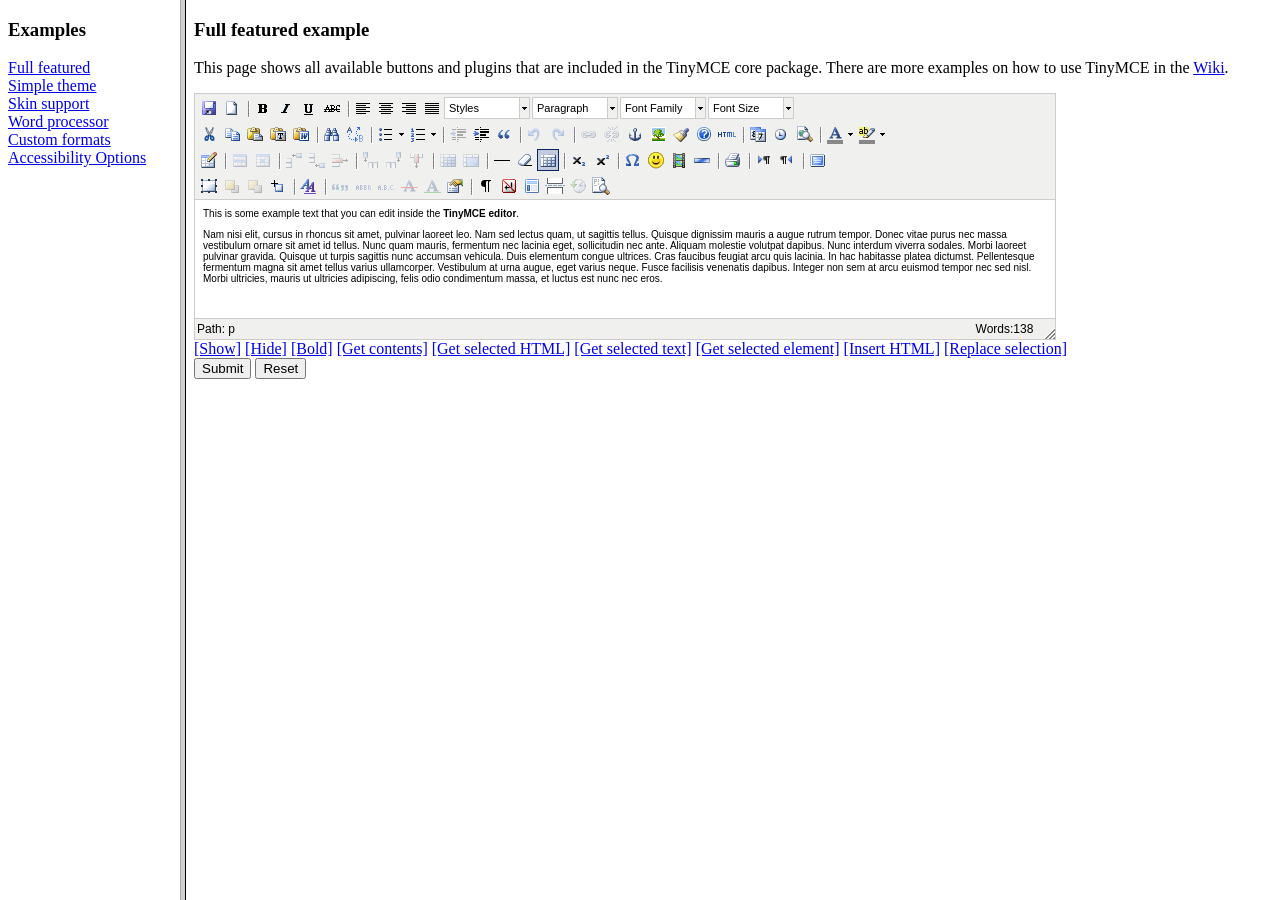
<file: admin/tinymce3.5/examples/index.html>
<!DOCTYPE HTML PUBLIC "-//W3C//DTD HTML 4.01 Frameset//EN" "http://www.w3.org/TR/html4/frameset.dtd">
<html>
<head>
	<title>TinyMCE examples</title>
</head>
<frameset cols="180,80%">
	<frame src="menu.html" name="menu" />
	<frame src="full.html" name="main" />
</frameset>
</html>
</file>
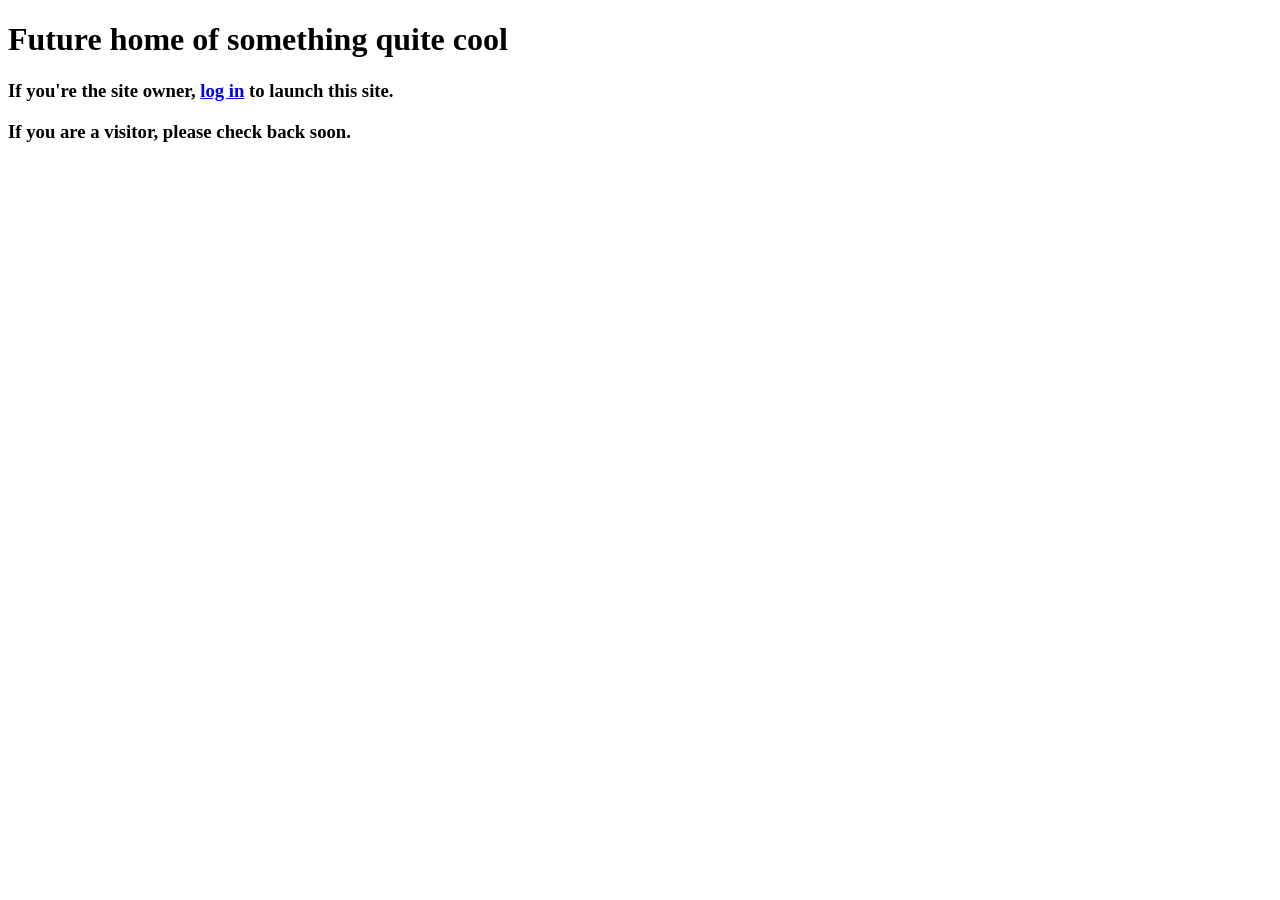
<file: welcome.html>
﻿<!DOCTYPE html PUBLIC "-//W3C//DTD XHTML 1.0 Transitional//EN" "http://www.w3.org/TR/xhtml1/DTD/xhtml1-transitional.dtd">
<html xmlns="http://www.w3.org/1999/xhtml">

<head>
<meta http-equiv="Content-Type" content="text/html; charset=utf-8" />
<title>Coming Soon - Future home of something quite cool</title>

<link href="http://p3nlhclust404.shr.prod.phx3.secureserver.net/SharedContent/404-etc-styles.css" rel="stylesheet" type="text/css" media="screen" />

</head>

<body>

	<div class="body-coming-soon">
		<h1>
			<span>Future home of something quite cool</span>
		</h1>
		
		<div class="info-container">
			<div class="inner-border clear-fix">
				<h3 class="coming-soon-owner">
					If you're the <strong>site owner</strong>, <a href="https://hostingmanager.secureserver.net">log in</a> to launch this site.
				</h3>
				<h3 class="coming-soon-visitor">
					If you are a <strong>visitor</strong>, please check back soon.
				</h3>
			</div>
		</div>
	</div>

</body>
</html>
</file>
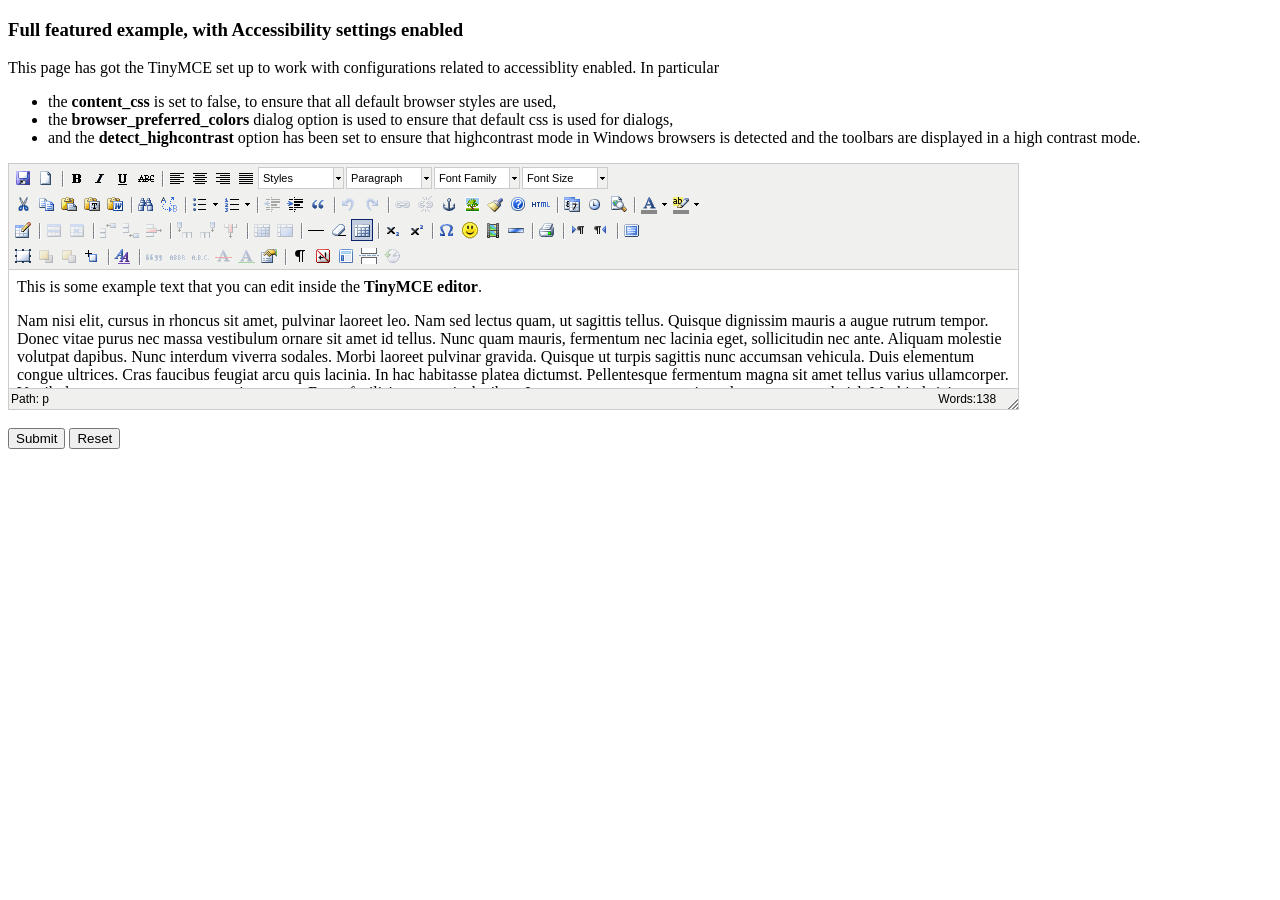
<file: admin/tinymce3.5/examples/accessibility.html>
<!DOCTYPE html PUBLIC "-//W3C//DTD XHTML 1.0 Strict//EN" "http://www.w3.org/TR/xhtml1/DTD/xhtml1-strict.dtd">
<html xmlns="http://www.w3.org/1999/xhtml">
<head>
<title>Full featured example</title>

<!-- TinyMCE -->
<script type="text/javascript" src="../jscripts/tiny_mce/tiny_mce.js"></script>
<script type="text/javascript">
	tinyMCE.init({
		// General options
		mode : "textareas",
		theme : "advanced",
		plugins : "pagebreak,style,layer,table,save,advhr,advimage,advlink,emotions,iespell,insertdatetime,preview,media,searchreplace,print,contextmenu,paste,directionality,fullscreen,noneditable,visualchars,nonbreaking,xhtmlxtras,template,wordcount,advlist,autosave",

		// Theme options
		theme_advanced_buttons1 : "save,newdocument,|,bold,italic,underline,strikethrough,|,justifyleft,justifycenter,justifyright,justifyfull,styleselect,formatselect,fontselect,fontsizeselect",
		theme_advanced_buttons2 : "cut,copy,paste,pastetext,pasteword,|,search,replace,|,bullist,numlist,|,outdent,indent,blockquote,|,undo,redo,|,link,unlink,anchor,image,cleanup,help,code,|,insertdate,inserttime,preview,|,forecolor,backcolor",
		theme_advanced_buttons3 : "tablecontrols,|,hr,removeformat,visualaid,|,sub,sup,|,charmap,emotions,iespell,media,advhr,|,print,|,ltr,rtl,|,fullscreen",
		theme_advanced_buttons4 : "insertlayer,moveforward,movebackward,absolute,|,styleprops,|,cite,abbr,acronym,del,ins,attribs,|,visualchars,nonbreaking,template,pagebreak,restoredraft",
		theme_advanced_toolbar_location : "top",
		theme_advanced_toolbar_align : "left",
		theme_advanced_statusbar_location : "bottom",
		theme_advanced_resizing : true,

		// Example content CSS (should be your site CSS)
		// using false to ensure that the default browser settings are used for best Accessibility
		// ACCESSIBILITY SETTINGS
		content_css : false,
		// Use browser preferred colors for dialogs.
		browser_preferred_colors : true,
		detect_highcontrast : true,

		// Drop lists for link/image/media/template dialogs
		template_external_list_url : "lists/template_list.js",
		external_link_list_url : "lists/link_list.js",
		external_image_list_url : "lists/image_list.js",
		media_external_list_url : "lists/media_list.js",

		// Style formats
		style_formats : [
			{title : 'Bold text', inline : 'b'},
			{title : 'Red text', inline : 'span', styles : {color : '#ff0000'}},
			{title : 'Red header', block : 'h1', styles : {color : '#ff0000'}},
			{title : 'Example 1', inline : 'span', classes : 'example1'},
			{title : 'Example 2', inline : 'span', classes : 'example2'},
			{title : 'Table styles'},
			{title : 'Table row 1', selector : 'tr', classes : 'tablerow1'}
		],

		// Replace values for the template plugin
		template_replace_values : {
			username : "Some User",
			staffid : "991234"
		}
	});
</script>
<!-- /TinyMCE -->

</head>
<body>

<form method="post" action="http://tinymce.moxiecode.com/dump.php?example=true">
	<div>
		<h3>Full featured example, with Accessibility settings enabled</h3>

		<p>
			This page has got the TinyMCE set up to work with configurations related to accessiblity enabled.
			In particular
			<ul>
			<li>the <strong>content_css</strong> is set to false, to ensure that all default browser styles are used, </li>
			<li>the <strong>browser_preferred_colors</strong> dialog option is used to ensure that default css is used for dialogs, </li>
			<li>and the <strong>detect_highcontrast</strong> option has been set to ensure that highcontrast mode in Windows browsers
			is detected and the toolbars are displayed in a high contrast mode.</li>
			</ul>
		</p>

		<!-- Gets replaced with TinyMCE, remember HTML in a textarea should be encoded -->
		<div>
			<textarea id="elm1" name="elm1" rows="15" cols="80" style="width: 80%">
				&lt;p&gt;
					This is some example text that you can edit inside the &lt;strong&gt;TinyMCE editor&lt;/strong&gt;.
				&lt;/p&gt;
				&lt;p&gt;
				Nam nisi elit, cursus in rhoncus sit amet, pulvinar laoreet leo. Nam sed lectus quam, ut sagittis tellus. Quisque dignissim mauris a augue rutrum tempor. Donec vitae purus nec massa vestibulum ornare sit amet id tellus. Nunc quam mauris, fermentum nec lacinia eget, sollicitudin nec ante. Aliquam molestie volutpat dapibus. Nunc interdum viverra sodales. Morbi laoreet pulvinar gravida. Quisque ut turpis sagittis nunc accumsan vehicula. Duis elementum congue ultrices. Cras faucibus feugiat arcu quis lacinia. In hac habitasse platea dictumst. Pellentesque fermentum magna sit amet tellus varius ullamcorper. Vestibulum at urna augue, eget varius neque. Fusce facilisis venenatis dapibus. Integer non sem at arcu euismod tempor nec sed nisl. Morbi ultricies, mauris ut ultricies adipiscing, felis odio condimentum massa, et luctus est nunc nec eros.
				&lt;/p&gt;
			</textarea>
		</div>

		<br />
		<input type="submit" name="save" value="Submit" />
		<input type="reset" name="reset" value="Reset" />
	</div>
</form>

<script type="text/javascript">
if (document.location.protocol == 'file:') {
	alert("The examples might not work properly on the local file system due to security settings in your browser. Please use a real webserver.");
}
</script>
</body>
</html>
</file>
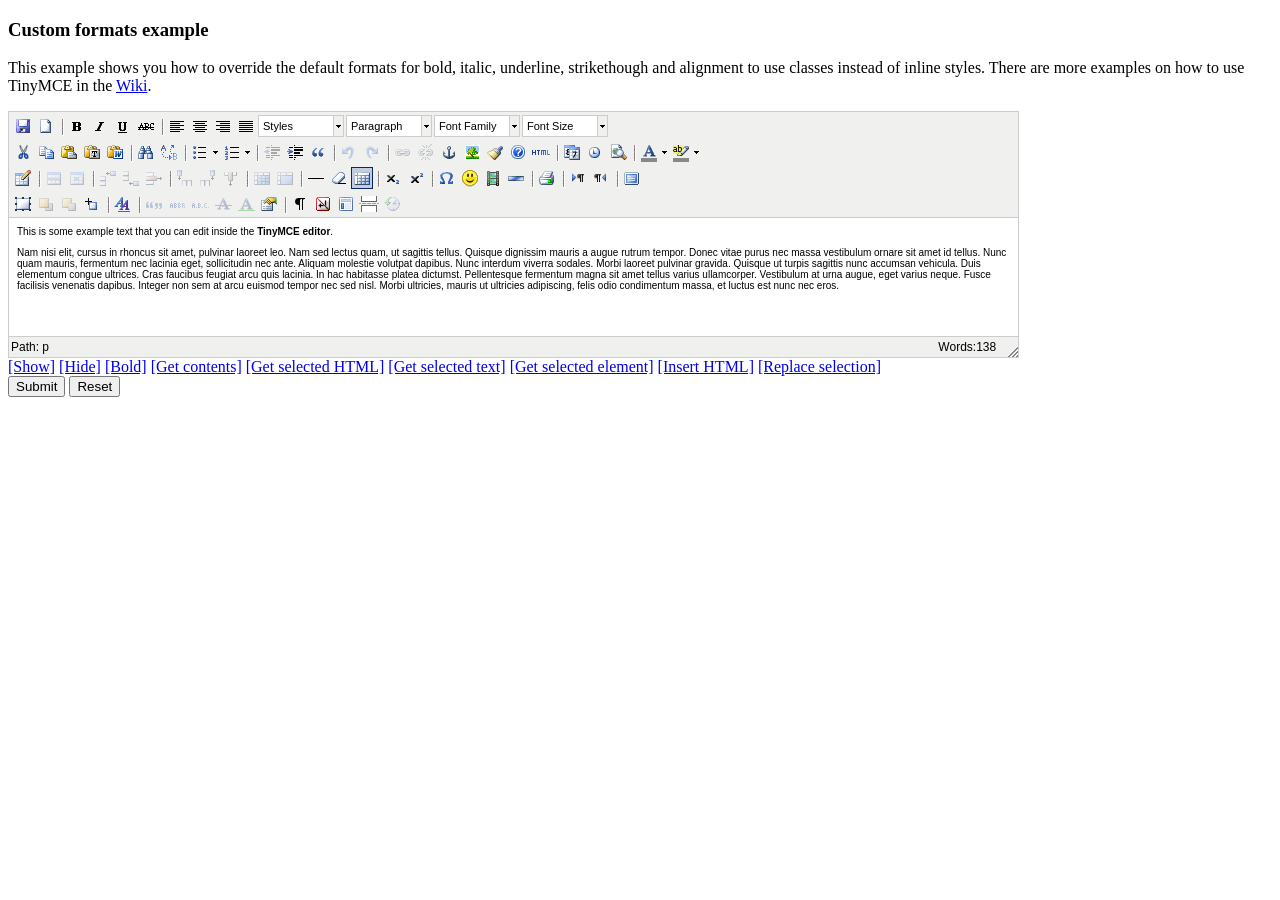
<file: admin/tinymce3.5/examples/custom_formats.html>
<!DOCTYPE html PUBLIC "-//W3C//DTD XHTML 1.0 Strict//EN" "http://www.w3.org/TR/xhtml1/DTD/xhtml1-strict.dtd">
<html xmlns="http://www.w3.org/1999/xhtml">
<head>
<title>Custom formats example</title>

<!-- TinyMCE -->
<script type="text/javascript" src="../jscripts/tiny_mce/tiny_mce.js"></script>
<script type="text/javascript">
	tinyMCE.init({
		// General options
		mode : "textareas",
		theme : "advanced",
		plugins : "autolink,lists,pagebreak,style,layer,table,save,advhr,advimage,advlink,emotions,iespell,inlinepopups,insertdatetime,preview,media,searchreplace,print,contextmenu,paste,directionality,fullscreen,noneditable,visualchars,nonbreaking,xhtmlxtras,template,wordcount,advlist,autosave",

		// Theme options
		theme_advanced_buttons1 : "save,newdocument,|,bold,italic,underline,strikethrough,|,justifyleft,justifycenter,justifyright,justifyfull,styleselect,formatselect,fontselect,fontsizeselect",
		theme_advanced_buttons2 : "cut,copy,paste,pastetext,pasteword,|,search,replace,|,bullist,numlist,|,outdent,indent,blockquote,|,undo,redo,|,link,unlink,anchor,image,cleanup,help,code,|,insertdate,inserttime,preview,|,forecolor,backcolor",
		theme_advanced_buttons3 : "tablecontrols,|,hr,removeformat,visualaid,|,sub,sup,|,charmap,emotions,iespell,media,advhr,|,print,|,ltr,rtl,|,fullscreen",
		theme_advanced_buttons4 : "insertlayer,moveforward,movebackward,absolute,|,styleprops,|,cite,abbr,acronym,del,ins,attribs,|,visualchars,nonbreaking,template,pagebreak,restoredraft",
		theme_advanced_toolbar_location : "top",
		theme_advanced_toolbar_align : "left",
		theme_advanced_statusbar_location : "bottom",
		theme_advanced_resizing : true,

		// Example content CSS (should be your site CSS)
		content_css : "css/content.css",

		// Drop lists for link/image/media/template dialogs
		template_external_list_url : "lists/template_list.js",
		external_link_list_url : "lists/link_list.js",
		external_image_list_url : "lists/image_list.js",
		media_external_list_url : "lists/media_list.js",

		// Style formats
		style_formats : [
			{title : 'Bold text', inline : 'b'},
			{title : 'Red text', inline : 'span', styles : {color : '#ff0000'}},
			{title : 'Red header', block : 'h1', styles : {color : '#ff0000'}},
			{title : 'Example 1', inline : 'span', classes : 'example1'},
			{title : 'Example 2', inline : 'span', classes : 'example2'},
			{title : 'Table styles'},
			{title : 'Table row 1', selector : 'tr', classes : 'tablerow1'}
		],

		formats : {
			alignleft : {selector : 'p,h1,h2,h3,h4,h5,h6,td,th,div,ul,ol,li,table,img', classes : 'left'},
			aligncenter : {selector : 'p,h1,h2,h3,h4,h5,h6,td,th,div,ul,ol,li,table,img', classes : 'center'},
			alignright : {selector : 'p,h1,h2,h3,h4,h5,h6,td,th,div,ul,ol,li,table,img', classes : 'right'},
			alignfull : {selector : 'p,h1,h2,h3,h4,h5,h6,td,th,div,ul,ol,li,table,img', classes : 'full'},
			bold : {inline : 'span', 'classes' : 'bold'},
			italic : {inline : 'span', 'classes' : 'italic'},
			underline : {inline : 'span', 'classes' : 'underline', exact : true},
			strikethrough : {inline : 'del'}
		},

		// Replace values for the template plugin
		template_replace_values : {
			username : "Some User",
			staffid : "991234"
		}
	});
</script>
<!-- /TinyMCE -->

</head>
<body>

<form method="post" action="http://tinymce.moxiecode.com/dump.php?example=true">
	<div>
		<h3>Custom formats example</h3>

		<p>
			This example shows you how to override the default formats for bold, italic, underline, strikethough and alignment to use classes instead of inline styles.
			There are more examples on how to use TinyMCE in the <a href="http://tinymce.moxiecode.com/examples/">Wiki</a>.
		</p>

		<!-- Gets replaced with TinyMCE, remember HTML in a textarea should be encoded -->
		<div>
			<textarea id="elm1" name="elm1" rows="15" cols="80" style="width: 80%">
				&lt;p&gt;
					This is some example text that you can edit inside the &lt;strong&gt;TinyMCE editor&lt;/strong&gt;.
				&lt;/p&gt;
				&lt;p&gt;
				Nam nisi elit, cursus in rhoncus sit amet, pulvinar laoreet leo. Nam sed lectus quam, ut sagittis tellus. Quisque dignissim mauris a augue rutrum tempor. Donec vitae purus nec massa vestibulum ornare sit amet id tellus. Nunc quam mauris, fermentum nec lacinia eget, sollicitudin nec ante. Aliquam molestie volutpat dapibus. Nunc interdum viverra sodales. Morbi laoreet pulvinar gravida. Quisque ut turpis sagittis nunc accumsan vehicula. Duis elementum congue ultrices. Cras faucibus feugiat arcu quis lacinia. In hac habitasse platea dictumst. Pellentesque fermentum magna sit amet tellus varius ullamcorper. Vestibulum at urna augue, eget varius neque. Fusce facilisis venenatis dapibus. Integer non sem at arcu euismod tempor nec sed nisl. Morbi ultricies, mauris ut ultricies adipiscing, felis odio condimentum massa, et luctus est nunc nec eros.
				&lt;/p&gt;
			</textarea>
		</div>

		<!-- Some integration calls -->
		<a href="javascript:;" onmousedown="tinyMCE.get('elm1').show();">[Show]</a>
		<a href="javascript:;" onmousedown="tinyMCE.get('elm1').hide();">[Hide]</a>
		<a href="javascript:;" onmousedown="tinyMCE.get('elm1').execCommand('Bold');">[Bold]</a>
		<a href="javascript:;" onmousedown="alert(tinyMCE.get('elm1').getContent());">[Get contents]</a>
		<a href="javascript:;" onmousedown="alert(tinyMCE.get('elm1').selection.getContent());">[Get selected HTML]</a>
		<a href="javascript:;" onmousedown="alert(tinyMCE.get('elm1').selection.getContent({format : 'text'}));">[Get selected text]</a>
		<a href="javascript:;" onmousedown="alert(tinyMCE.get('elm1').selection.getNode().nodeName);">[Get selected element]</a>
		<a href="javascript:;" onmousedown="tinyMCE.execCommand('mceInsertContent',false,'<b>Hello world!!</b>');">[Insert HTML]</a>
		<a href="javascript:;" onmousedown="tinyMCE.execCommand('mceReplaceContent',false,'<b>{$selection}</b>');">[Replace selection]</a>

		<br />
		<input type="submit" name="save" value="Submit" />
		<input type="reset" name="reset" value="Reset" />
	</div>
</form>
<script type="text/javascript">
if (document.location.protocol == 'file:') {
	alert("The examples might not work properly on the local file system due to security settings in your browser. Please use a real webserver.");
}
</script>
</body>
</html>
</file>
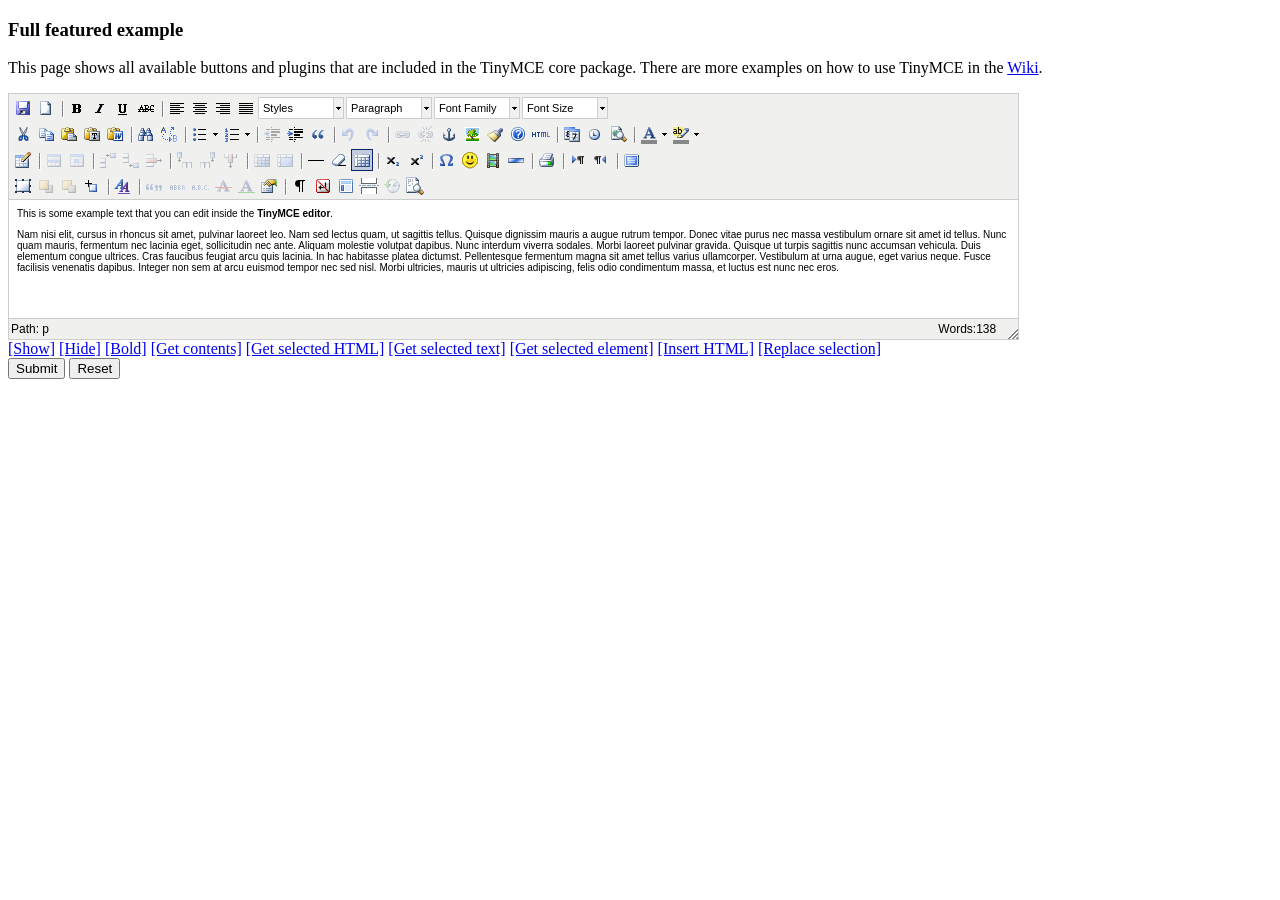
<file: admin/tinymce3.5/examples/full.html>
<!DOCTYPE html PUBLIC "-//W3C//DTD XHTML 1.0 Strict//EN" "http://www.w3.org/TR/xhtml1/DTD/xhtml1-strict.dtd">
<html xmlns="http://www.w3.org/1999/xhtml">
<head>
<title>Full featured example</title>
<meta http-equiv="X-UA-Compatible" content="IE=edge" />
<!-- TinyMCE -->
<script type="text/javascript" src="../jscripts/tiny_mce/tiny_mce.js"></script>
<script type="text/javascript">
	tinyMCE.init({
		// General options
		mode : "textareas",
		theme : "advanced",
		plugins : "autolink,lists,pagebreak,style,layer,table,save,advhr,advimage,advlink,emotions,iespell,inlinepopups,insertdatetime,preview,media,searchreplace,print,contextmenu,paste,directionality,fullscreen,noneditable,visualchars,nonbreaking,xhtmlxtras,template,wordcount,advlist,autosave,visualblocks",

		// Theme options
		theme_advanced_buttons1 : "save,newdocument,|,bold,italic,underline,strikethrough,|,justifyleft,justifycenter,justifyright,justifyfull,styleselect,formatselect,fontselect,fontsizeselect",
		theme_advanced_buttons2 : "cut,copy,paste,pastetext,pasteword,|,search,replace,|,bullist,numlist,|,outdent,indent,blockquote,|,undo,redo,|,link,unlink,anchor,image,cleanup,help,code,|,insertdate,inserttime,preview,|,forecolor,backcolor",
		theme_advanced_buttons3 : "tablecontrols,|,hr,removeformat,visualaid,|,sub,sup,|,charmap,emotions,iespell,media,advhr,|,print,|,ltr,rtl,|,fullscreen",
		theme_advanced_buttons4 : "insertlayer,moveforward,movebackward,absolute,|,styleprops,|,cite,abbr,acronym,del,ins,attribs,|,visualchars,nonbreaking,template,pagebreak,restoredraft,visualblocks",
		theme_advanced_toolbar_location : "top",
		theme_advanced_toolbar_align : "left",
		theme_advanced_statusbar_location : "bottom",
		theme_advanced_resizing : true,

		// Example content CSS (should be your site CSS)
		content_css : "css/content.css",

		// Drop lists for link/image/media/template dialogs
		template_external_list_url : "lists/template_list.js",
		external_link_list_url : "lists/link_list.js",
		external_image_list_url : "lists/image_list.js",
		media_external_list_url : "lists/media_list.js",

		// Style formats
		style_formats : [
			{title : 'Bold text', inline : 'b'},
			{title : 'Red text', inline : 'span', styles : {color : '#ff0000'}},
			{title : 'Red header', block : 'h1', styles : {color : '#ff0000'}},
			{title : 'Example 1', inline : 'span', classes : 'example1'},
			{title : 'Example 2', inline : 'span', classes : 'example2'},
			{title : 'Table styles'},
			{title : 'Table row 1', selector : 'tr', classes : 'tablerow1'}
		],

		// Replace values for the template plugin
		template_replace_values : {
			username : "Some User",
			staffid : "991234"
		}
	});
</script>
<!-- /TinyMCE -->

</head>
<body role="application">

<form method="post" action="http://tinymce.moxiecode.com/dump.php?example=true">
	<div>
		<h3>Full featured example</h3>

		<p>
			This page shows all available buttons and plugins that are included in the TinyMCE core package.
			There are more examples on how to use TinyMCE in the <a href="http://tinymce.moxiecode.com/examples/">Wiki</a>.
		</p>

		<!-- Gets replaced with TinyMCE, remember HTML in a textarea should be encoded -->
		<div>
			<textarea id="elm1" name="elm1" rows="15" cols="80" style="width: 80%">
				&lt;p&gt;
					This is some example text that you can edit inside the &lt;strong&gt;TinyMCE editor&lt;/strong&gt;.
				&lt;/p&gt;
				&lt;p&gt;
				Nam nisi elit, cursus in rhoncus sit amet, pulvinar laoreet leo. Nam sed lectus quam, ut sagittis tellus. Quisque dignissim mauris a augue rutrum tempor. Donec vitae purus nec massa vestibulum ornare sit amet id tellus. Nunc quam mauris, fermentum nec lacinia eget, sollicitudin nec ante. Aliquam molestie volutpat dapibus. Nunc interdum viverra sodales. Morbi laoreet pulvinar gravida. Quisque ut turpis sagittis nunc accumsan vehicula. Duis elementum congue ultrices. Cras faucibus feugiat arcu quis lacinia. In hac habitasse platea dictumst. Pellentesque fermentum magna sit amet tellus varius ullamcorper. Vestibulum at urna augue, eget varius neque. Fusce facilisis venenatis dapibus. Integer non sem at arcu euismod tempor nec sed nisl. Morbi ultricies, mauris ut ultricies adipiscing, felis odio condimentum massa, et luctus est nunc nec eros.
				&lt;/p&gt;
			</textarea>
		</div>

		<!-- Some integration calls -->
		<a href="javascript:;" onclick="tinyMCE.get('elm1').show();return false;">[Show]</a>
		<a href="javascript:;" onclick="tinyMCE.get('elm1').hide();return false;">[Hide]</a>
		<a href="javascript:;" onclick="tinyMCE.get('elm1').execCommand('Bold');return false;">[Bold]</a>
		<a href="javascript:;" onclick="alert(tinyMCE.get('elm1').getContent());return false;">[Get contents]</a>
		<a href="javascript:;" onclick="alert(tinyMCE.get('elm1').selection.getContent());return false;">[Get selected HTML]</a>
		<a href="javascript:;" onclick="alert(tinyMCE.get('elm1').selection.getContent({format : 'text'}));return false;">[Get selected text]</a>
		<a href="javascript:;" onclick="alert(tinyMCE.get('elm1').selection.getNode().nodeName);return false;">[Get selected element]</a>
		<a href="javascript:;" onclick="tinyMCE.execCommand('mceInsertContent',false,'<b>Hello world!!</b>');return false;">[Insert HTML]</a>
		<a href="javascript:;" onclick="tinyMCE.execCommand('mceReplaceContent',false,'<b>{$selection}</b>');return false;">[Replace selection]</a>

		<br />
		<input type="submit" name="save" value="Submit" />
		<input type="reset" name="reset" value="Reset" />
	</div>
</form>

<script type="text/javascript">
if (document.location.protocol == 'file:') {
	alert("The examples might not work properly on the local file system due to security settings in your browser. Please use a real webserver.");
}
</script>
</body>
</html>
</file>
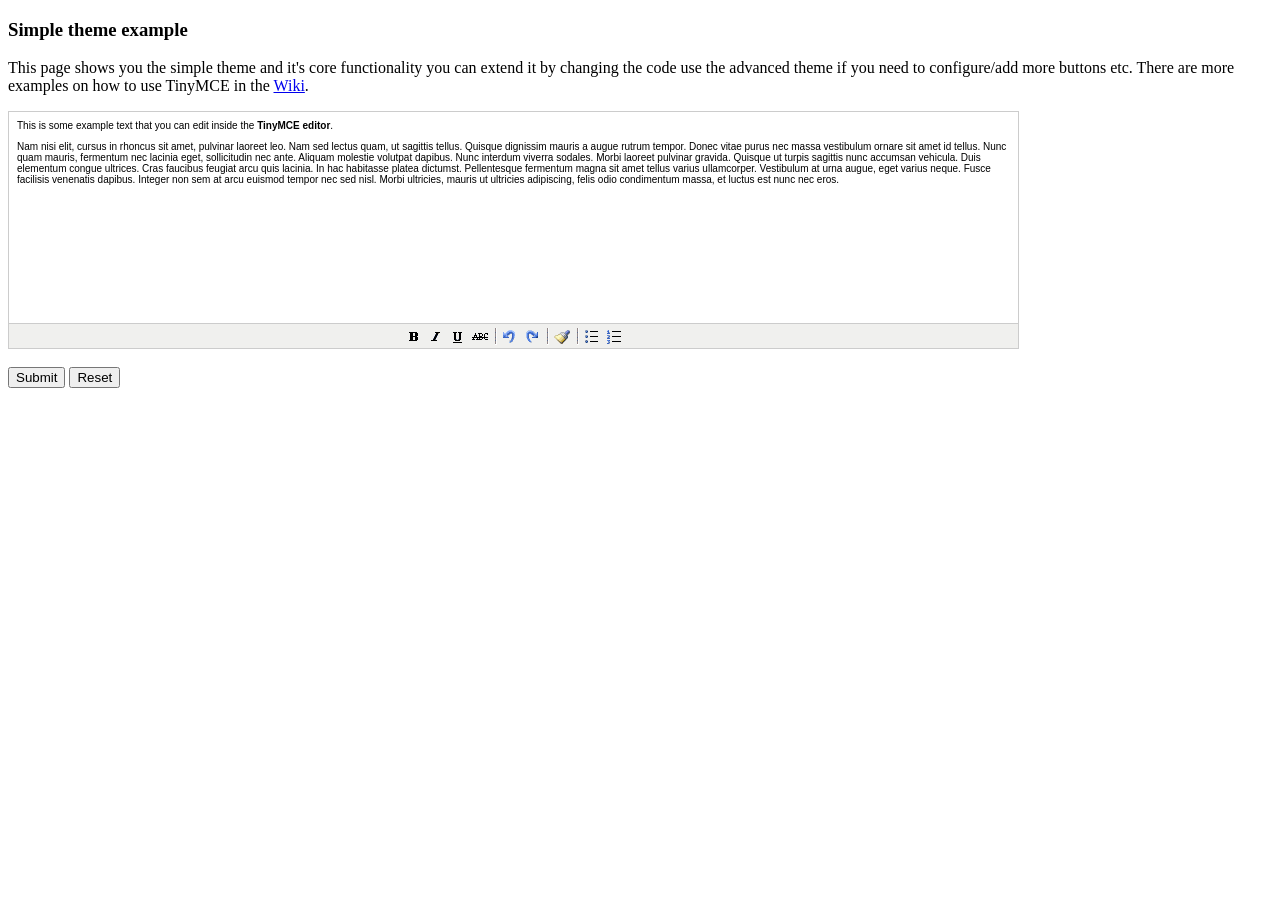
<file: admin/tinymce3.5/examples/simple.html>
<!DOCTYPE html PUBLIC "-//W3C//DTD XHTML 1.0 Strict//EN" "http://www.w3.org/TR/xhtml1/DTD/xhtml1-strict.dtd">
<html xmlns="http://www.w3.org/1999/xhtml">
<head>
<title>Simple theme example</title>

<!-- TinyMCE -->
<script type="text/javascript" src="../jscripts/tiny_mce/tiny_mce.js"></script>
<script type="text/javascript">
	tinyMCE.init({
		mode : "textareas",
		theme : "simple"
	});
</script>
<!-- /TinyMCE -->

</head>
<body>

<form method="post" action="http://tinymce.moxiecode.com/dump.php?example=true">
	<h3>Simple theme example</h3>

	<p>
		This page shows you the simple theme and it's core functionality you can extend it by changing the code use the advanced theme if you need to configure/add more buttons etc.
		There are more examples on how to use TinyMCE in the <a href="http://tinymce.moxiecode.com/examples/">Wiki</a>.
	</p>

	<!-- Gets replaced with TinyMCE, remember HTML in a textarea should be encoded -->
	<textarea id="elm1" name="elm1" rows="15" cols="80" style="width: 80%">
		&lt;p&gt;
			This is some example text that you can edit inside the &lt;strong&gt;TinyMCE editor&lt;/strong&gt;.
		&lt;/p&gt;
		&lt;p&gt;
		Nam nisi elit, cursus in rhoncus sit amet, pulvinar laoreet leo. Nam sed lectus quam, ut sagittis tellus. Quisque dignissim mauris a augue rutrum tempor. Donec vitae purus nec massa vestibulum ornare sit amet id tellus. Nunc quam mauris, fermentum nec lacinia eget, sollicitudin nec ante. Aliquam molestie volutpat dapibus. Nunc interdum viverra sodales. Morbi laoreet pulvinar gravida. Quisque ut turpis sagittis nunc accumsan vehicula. Duis elementum congue ultrices. Cras faucibus feugiat arcu quis lacinia. In hac habitasse platea dictumst. Pellentesque fermentum magna sit amet tellus varius ullamcorper. Vestibulum at urna augue, eget varius neque. Fusce facilisis venenatis dapibus. Integer non sem at arcu euismod tempor nec sed nisl. Morbi ultricies, mauris ut ultricies adipiscing, felis odio condimentum massa, et luctus est nunc nec eros.
		&lt;/p&gt;
	</textarea>

	<br />
	<input type="submit" name="save" value="Submit" />
	<input type="reset" name="reset" value="Reset" />
</form>
<script type="text/javascript">
if (document.location.protocol == 'file:') {
	alert("The examples might not work properly on the local file system due to security settings in your browser. Please use a real webserver.");
}
</script>
</body>
</html>
</file>
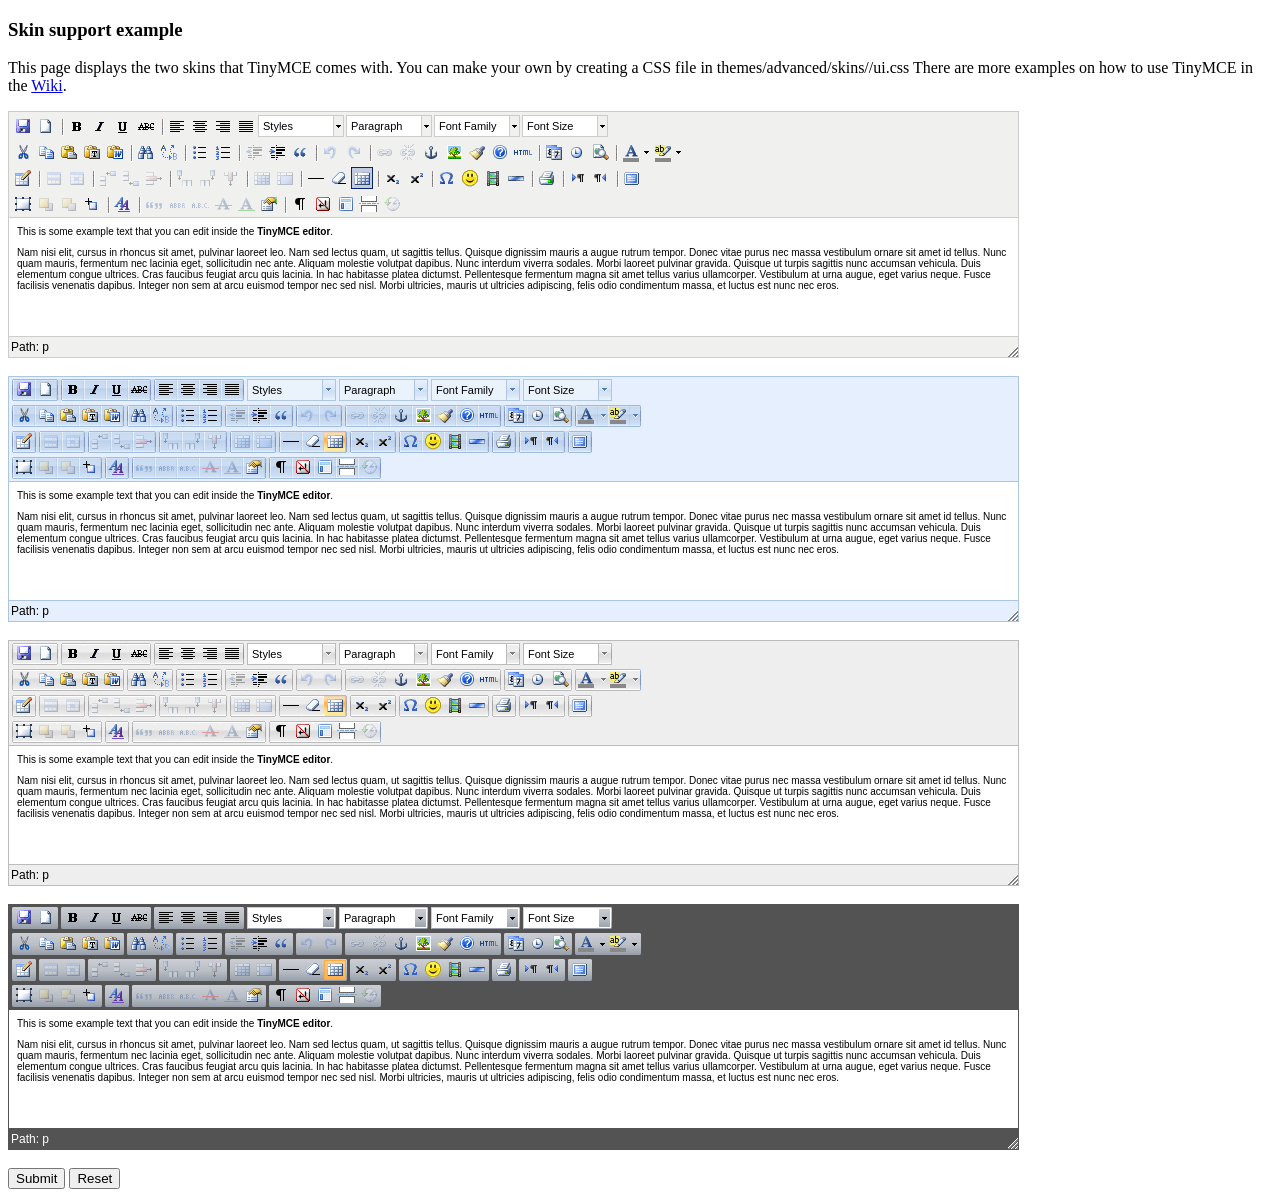
<file: admin/tinymce3.5/examples/skins.html>
<!DOCTYPE html PUBLIC "-//W3C//DTD XHTML 1.0 Strict//EN" "http://www.w3.org/TR/xhtml1/DTD/xhtml1-strict.dtd">
<html xmlns="http://www.w3.org/1999/xhtml">
<head>
<title>Skin support example</title>

<!-- TinyMCE -->
<script type="text/javascript" src="../jscripts/tiny_mce/tiny_mce.js"></script>
<script type="text/javascript">
	// Default skin
	tinyMCE.init({
		// General options
		mode : "exact",
		elements : "elm1",
		theme : "advanced",
		plugins : "autolink,lists,pagebreak,style,layer,table,save,advhr,advimage,advlink,emotions,iespell,insertdatetime,preview,media,searchreplace,print,contextmenu,paste,directionality,fullscreen,noneditable,visualchars,nonbreaking,xhtmlxtras,template,inlinepopups,autosave",

		// Theme options
		theme_advanced_buttons1 : "save,newdocument,|,bold,italic,underline,strikethrough,|,justifyleft,justifycenter,justifyright,justifyfull,styleselect,formatselect,fontselect,fontsizeselect",
		theme_advanced_buttons2 : "cut,copy,paste,pastetext,pasteword,|,search,replace,|,bullist,numlist,|,outdent,indent,blockquote,|,undo,redo,|,link,unlink,anchor,image,cleanup,help,code,|,insertdate,inserttime,preview,|,forecolor,backcolor",
		theme_advanced_buttons3 : "tablecontrols,|,hr,removeformat,visualaid,|,sub,sup,|,charmap,emotions,iespell,media,advhr,|,print,|,ltr,rtl,|,fullscreen",
		theme_advanced_buttons4 : "insertlayer,moveforward,movebackward,absolute,|,styleprops,|,cite,abbr,acronym,del,ins,attribs,|,visualchars,nonbreaking,template,pagebreak,restoredraft",
		theme_advanced_toolbar_location : "top",
		theme_advanced_toolbar_align : "left",
		theme_advanced_statusbar_location : "bottom",
		theme_advanced_resizing : true,

		// Example content CSS (should be your site CSS)
		content_css : "css/content.css",

		// Drop lists for link/image/media/template dialogs
		template_external_list_url : "lists/template_list.js",
		external_link_list_url : "lists/link_list.js",
		external_image_list_url : "lists/image_list.js",
		media_external_list_url : "lists/media_list.js",

		// Replace values for the template plugin
		template_replace_values : {
			username : "Some User",
			staffid : "991234"
		}
	});

	// O2k7 skin
	tinyMCE.init({
		// General options
		mode : "exact",
		elements : "elm2",
		theme : "advanced",
		skin : "o2k7",
		plugins : "lists,pagebreak,style,layer,table,save,advhr,advimage,advlink,emotions,iespell,insertdatetime,preview,media,searchreplace,print,contextmenu,paste,directionality,fullscreen,noneditable,visualchars,nonbreaking,xhtmlxtras,template,inlinepopups,autosave",

		// Theme options
		theme_advanced_buttons1 : "save,newdocument,|,bold,italic,underline,strikethrough,|,justifyleft,justifycenter,justifyright,justifyfull,styleselect,formatselect,fontselect,fontsizeselect",
		theme_advanced_buttons2 : "cut,copy,paste,pastetext,pasteword,|,search,replace,|,bullist,numlist,|,outdent,indent,blockquote,|,undo,redo,|,link,unlink,anchor,image,cleanup,help,code,|,insertdate,inserttime,preview,|,forecolor,backcolor",
		theme_advanced_buttons3 : "tablecontrols,|,hr,removeformat,visualaid,|,sub,sup,|,charmap,emotions,iespell,media,advhr,|,print,|,ltr,rtl,|,fullscreen",
		theme_advanced_buttons4 : "insertlayer,moveforward,movebackward,absolute,|,styleprops,|,cite,abbr,acronym,del,ins,attribs,|,visualchars,nonbreaking,template,pagebreak,restoredraft",
		theme_advanced_toolbar_location : "top",
		theme_advanced_toolbar_align : "left",
		theme_advanced_statusbar_location : "bottom",
		theme_advanced_resizing : true,

		// Example content CSS (should be your site CSS)
		content_css : "css/content.css",

		// Drop lists for link/image/media/template dialogs
		template_external_list_url : "lists/template_list.js",
		external_link_list_url : "lists/link_list.js",
		external_image_list_url : "lists/image_list.js",
		media_external_list_url : "lists/media_list.js",

		// Replace values for the template plugin
		template_replace_values : {
			username : "Some User",
			staffid : "991234"
		}
	});

	// O2k7 skin (silver)
	tinyMCE.init({
		// General options
		mode : "exact",
		elements : "elm3",
		theme : "advanced",
		skin : "o2k7",
		skin_variant : "silver",
		plugins : "lists,pagebreak,style,layer,table,save,advhr,advimage,advlink,emotions,iespell,insertdatetime,preview,media,searchreplace,print,contextmenu,paste,directionality,fullscreen,noneditable,visualchars,nonbreaking,xhtmlxtras,template,inlinepopups,autosave",

		// Theme options
		theme_advanced_buttons1 : "save,newdocument,|,bold,italic,underline,strikethrough,|,justifyleft,justifycenter,justifyright,justifyfull,styleselect,formatselect,fontselect,fontsizeselect",
		theme_advanced_buttons2 : "cut,copy,paste,pastetext,pasteword,|,search,replace,|,bullist,numlist,|,outdent,indent,blockquote,|,undo,redo,|,link,unlink,anchor,image,cleanup,help,code,|,insertdate,inserttime,preview,|,forecolor,backcolor",
		theme_advanced_buttons3 : "tablecontrols,|,hr,removeformat,visualaid,|,sub,sup,|,charmap,emotions,iespell,media,advhr,|,print,|,ltr,rtl,|,fullscreen",
		theme_advanced_buttons4 : "insertlayer,moveforward,movebackward,absolute,|,styleprops,|,cite,abbr,acronym,del,ins,attribs,|,visualchars,nonbreaking,template,pagebreak,restoredraft",
		theme_advanced_toolbar_location : "top",
		theme_advanced_toolbar_align : "left",
		theme_advanced_statusbar_location : "bottom",
		theme_advanced_resizing : true,

		// Example content CSS (should be your site CSS)
		content_css : "css/content.css",

		// Drop lists for link/image/media/template dialogs
		template_external_list_url : "lists/template_list.js",
		external_link_list_url : "lists/link_list.js",
		external_image_list_url : "lists/image_list.js",
		media_external_list_url : "lists/media_list.js",

		// Replace values for the template plugin
		template_replace_values : {
			username : "Some User",
			staffid : "991234"
		}
	});

	// O2k7 skin (silver)
	tinyMCE.init({
		// General options
		mode : "exact",
		elements : "elm4",
		theme : "advanced",
		skin : "o2k7",
		skin_variant : "black",
		plugins : "lists,pagebreak,style,layer,table,save,advhr,advimage,advlink,emotions,iespell,insertdatetime,preview,media,searchreplace,print,contextmenu,paste,directionality,fullscreen,noneditable,visualchars,nonbreaking,xhtmlxtras,template,inlinepopups,autosave",

		// Theme options
		theme_advanced_buttons1 : "save,newdocument,|,bold,italic,underline,strikethrough,|,justifyleft,justifycenter,justifyright,justifyfull,styleselect,formatselect,fontselect,fontsizeselect",
		theme_advanced_buttons2 : "cut,copy,paste,pastetext,pasteword,|,search,replace,|,bullist,numlist,|,outdent,indent,blockquote,|,undo,redo,|,link,unlink,anchor,image,cleanup,help,code,|,insertdate,inserttime,preview,|,forecolor,backcolor",
		theme_advanced_buttons3 : "tablecontrols,|,hr,removeformat,visualaid,|,sub,sup,|,charmap,emotions,iespell,media,advhr,|,print,|,ltr,rtl,|,fullscreen",
		theme_advanced_buttons4 : "insertlayer,moveforward,movebackward,absolute,|,styleprops,|,cite,abbr,acronym,del,ins,attribs,|,visualchars,nonbreaking,template,pagebreak,restoredraft",
		theme_advanced_toolbar_location : "top",
		theme_advanced_toolbar_align : "left",
		theme_advanced_statusbar_location : "bottom",
		theme_advanced_resizing : true,

		// Example content CSS (should be your site CSS)
		content_css : "css/content.css",

		// Drop lists for link/image/media/template dialogs
		template_external_list_url : "lists/template_list.js",
		external_link_list_url : "lists/link_list.js",
		external_image_list_url : "lists/image_list.js",
		media_external_list_url : "lists/media_list.js",

		// Replace values for the template plugin
		template_replace_values : {
			username : "Some User",
			staffid : "991234"
		}
	});
</script>
<!-- /TinyMCE -->

</head>
<body>

<form method="post" action="http://tinymce.moxiecode.com/dump.php?example=true">
	<h3>Skin support example</h3>

	<p>
		This page displays the two skins that TinyMCE comes with. You can make your own by creating a CSS file in themes/advanced/skins/<yout skin>/ui.css
		There are more examples on how to use TinyMCE in the <a href="http://tinymce.moxiecode.com/examples/">Wiki</a>.
	</p>

	<!-- Gets replaced with TinyMCE, remember HTML in a textarea should be encoded -->
	<textarea id="elm1" name="elm1" rows="15" cols="80" style="width: 80%">
		&lt;p&gt;
			This is some example text that you can edit inside the &lt;strong&gt;TinyMCE editor&lt;/strong&gt;.
		&lt;/p&gt;
		&lt;p&gt;
		Nam nisi elit, cursus in rhoncus sit amet, pulvinar laoreet leo. Nam sed lectus quam, ut sagittis tellus. Quisque dignissim mauris a augue rutrum tempor. Donec vitae purus nec massa vestibulum ornare sit amet id tellus. Nunc quam mauris, fermentum nec lacinia eget, sollicitudin nec ante. Aliquam molestie volutpat dapibus. Nunc interdum viverra sodales. Morbi laoreet pulvinar gravida. Quisque ut turpis sagittis nunc accumsan vehicula. Duis elementum congue ultrices. Cras faucibus feugiat arcu quis lacinia. In hac habitasse platea dictumst. Pellentesque fermentum magna sit amet tellus varius ullamcorper. Vestibulum at urna augue, eget varius neque. Fusce facilisis venenatis dapibus. Integer non sem at arcu euismod tempor nec sed nisl. Morbi ultricies, mauris ut ultricies adipiscing, felis odio condimentum massa, et luctus est nunc nec eros.
		&lt;/p&gt;
	</textarea>

	<br />

	<textarea id="elm2" name="elm2" rows="15" cols="80" style="width: 80%">
		&lt;p&gt;
			This is some example text that you can edit inside the &lt;strong&gt;TinyMCE editor&lt;/strong&gt;.
		&lt;/p&gt;
		&lt;p&gt;
		Nam nisi elit, cursus in rhoncus sit amet, pulvinar laoreet leo. Nam sed lectus quam, ut sagittis tellus. Quisque dignissim mauris a augue rutrum tempor. Donec vitae purus nec massa vestibulum ornare sit amet id tellus. Nunc quam mauris, fermentum nec lacinia eget, sollicitudin nec ante. Aliquam molestie volutpat dapibus. Nunc interdum viverra sodales. Morbi laoreet pulvinar gravida. Quisque ut turpis sagittis nunc accumsan vehicula. Duis elementum congue ultrices. Cras faucibus feugiat arcu quis lacinia. In hac habitasse platea dictumst. Pellentesque fermentum magna sit amet tellus varius ullamcorper. Vestibulum at urna augue, eget varius neque. Fusce facilisis venenatis dapibus. Integer non sem at arcu euismod tempor nec sed nisl. Morbi ultricies, mauris ut ultricies adipiscing, felis odio condimentum massa, et luctus est nunc nec eros.
		&lt;/p&gt;
	</textarea>

	<br />

	<textarea id="elm3" name="elm3" rows="15" cols="80" style="width: 80%">
		&lt;p&gt;
			This is some example text that you can edit inside the &lt;strong&gt;TinyMCE editor&lt;/strong&gt;.
		&lt;/p&gt;
		&lt;p&gt;
		Nam nisi elit, cursus in rhoncus sit amet, pulvinar laoreet leo. Nam sed lectus quam, ut sagittis tellus. Quisque dignissim mauris a augue rutrum tempor. Donec vitae purus nec massa vestibulum ornare sit amet id tellus. Nunc quam mauris, fermentum nec lacinia eget, sollicitudin nec ante. Aliquam molestie volutpat dapibus. Nunc interdum viverra sodales. Morbi laoreet pulvinar gravida. Quisque ut turpis sagittis nunc accumsan vehicula. Duis elementum congue ultrices. Cras faucibus feugiat arcu quis lacinia. In hac habitasse platea dictumst. Pellentesque fermentum magna sit amet tellus varius ullamcorper. Vestibulum at urna augue, eget varius neque. Fusce facilisis venenatis dapibus. Integer non sem at arcu euismod tempor nec sed nisl. Morbi ultricies, mauris ut ultricies adipiscing, felis odio condimentum massa, et luctus est nunc nec eros.
		&lt;/p&gt;
	</textarea>

	<br />

	<textarea id="elm4" name="elm4" rows="15" cols="80" style="width: 80%">
		&lt;p&gt;
			This is some example text that you can edit inside the &lt;strong&gt;TinyMCE editor&lt;/strong&gt;.
		&lt;/p&gt;
		&lt;p&gt;
		Nam nisi elit, cursus in rhoncus sit amet, pulvinar laoreet leo. Nam sed lectus quam, ut sagittis tellus. Quisque dignissim mauris a augue rutrum tempor. Donec vitae purus nec massa vestibulum ornare sit amet id tellus. Nunc quam mauris, fermentum nec lacinia eget, sollicitudin nec ante. Aliquam molestie volutpat dapibus. Nunc interdum viverra sodales. Morbi laoreet pulvinar gravida. Quisque ut turpis sagittis nunc accumsan vehicula. Duis elementum congue ultrices. Cras faucibus feugiat arcu quis lacinia. In hac habitasse platea dictumst. Pellentesque fermentum magna sit amet tellus varius ullamcorper. Vestibulum at urna augue, eget varius neque. Fusce facilisis venenatis dapibus. Integer non sem at arcu euismod tempor nec sed nisl. Morbi ultricies, mauris ut ultricies adipiscing, felis odio condimentum massa, et luctus est nunc nec eros.
		&lt;/p&gt;
	</textarea>

	<br />
	<input type="submit" name="save" value="Submit" />
	<input type="reset" name="reset" value="Reset" />
</form>
<script type="text/javascript">
if (document.location.protocol == 'file:') {
	alert("The examples might not work properly on the local file system due to security settings in your browser. Please use a real webserver.");
}
</script>
</body>
</html>
</file>
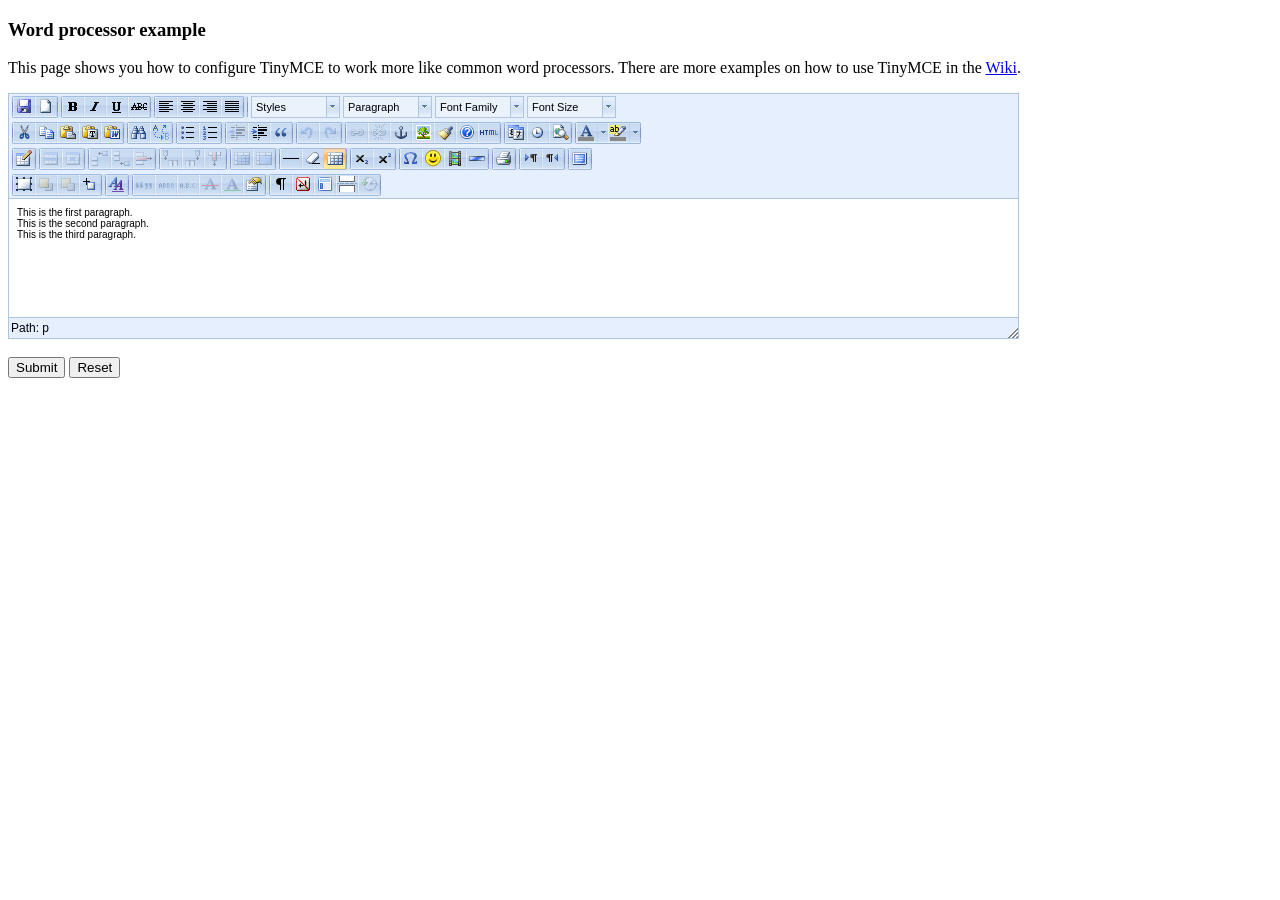
<file: admin/tinymce3.5/examples/word.html>
<!DOCTYPE html PUBLIC "-//W3C//DTD XHTML 1.0 Strict//EN" "http://www.w3.org/TR/xhtml1/DTD/xhtml1-strict.dtd">
<html xmlns="http://www.w3.org/1999/xhtml">
<head>
<title>Word processor example</title>
<meta http-equiv="X-UA-Compatible" content="IE=edge" />
<!-- TinyMCE -->
<script type="text/javascript" src="../jscripts/tiny_mce/tiny_mce.js"></script>
<script type="text/javascript">
	tinyMCE.init({
		// General options
		mode : "textareas",
		theme : "advanced",
		skin : "o2k7",
		plugins : "autolink,lists,pagebreak,style,layer,table,save,advhr,advimage,advlink,emotions,iespell,insertdatetime,preview,media,searchreplace,print,contextmenu,paste,directionality,fullscreen,noneditable,visualchars,nonbreaking,xhtmlxtras,template,inlinepopups,autosave",

		// Theme options
		theme_advanced_buttons1 : "save,newdocument,|,bold,italic,underline,strikethrough,|,justifyleft,justifycenter,justifyright,justifyfull,|,styleselect,formatselect,fontselect,fontsizeselect",
		theme_advanced_buttons2 : "cut,copy,paste,pastetext,pasteword,|,search,replace,|,bullist,numlist,|,outdent,indent,blockquote,|,undo,redo,|,link,unlink,anchor,image,cleanup,help,code,|,insertdate,inserttime,preview,|,forecolor,backcolor",
		theme_advanced_buttons3 : "tablecontrols,|,hr,removeformat,visualaid,|,sub,sup,|,charmap,emotions,iespell,media,advhr,|,print,|,ltr,rtl,|,fullscreen",
		theme_advanced_buttons4 : "insertlayer,moveforward,movebackward,absolute,|,styleprops,|,cite,abbr,acronym,del,ins,attribs,|,visualchars,nonbreaking,template,pagebreak,restoredraft",
		theme_advanced_toolbar_location : "top",
		theme_advanced_toolbar_align : "left",
		theme_advanced_statusbar_location : "bottom",
		theme_advanced_resizing : true,

		// Example word content CSS (should be your site CSS) this one removes paragraph margins
		content_css : "css/word.css",

		// Drop lists for link/image/media/template dialogs
		template_external_list_url : "lists/template_list.js",
		external_link_list_url : "lists/link_list.js",
		external_image_list_url : "lists/image_list.js",
		media_external_list_url : "lists/media_list.js",

		// Replace values for the template plugin
		template_replace_values : {
			username : "Some User",
			staffid : "991234"
		}
	});
</script>
<!-- /TinyMCE -->

</head>
<body>

<form method="post" action="http://tinymce.moxiecode.com/dump.php?example=true">
	<h3>Word processor example</h3>

	<p>
		This page shows you how to configure TinyMCE to work more like common word processors.
		There are more examples on how to use TinyMCE in the <a href="http://tinymce.moxiecode.com/examples/">Wiki</a>.
	</p>

	<!-- Gets replaced with TinyMCE, remember HTML in a textarea should be encoded -->
	<textarea id="elm1" name="elm1" rows="15" cols="80" style="width: 80%">
		&lt;p&gt;This is the first paragraph.&lt;/p&gt;
		&lt;p&gt;This is the second paragraph.&lt;/p&gt;
		&lt;p&gt;This is the third paragraph.&lt;/p&gt;
	</textarea>

	<br />
	<input type="submit" name="save" value="Submit" />
	<input type="reset" name="reset" value="Reset" />
</form>
<script type="text/javascript">
if (document.location.protocol == 'file:') {
	alert("The examples might not work properly on the local file system due to security settings in your browser. Please use a real webserver.");
}
</script>
</body>
</html>
</file>
